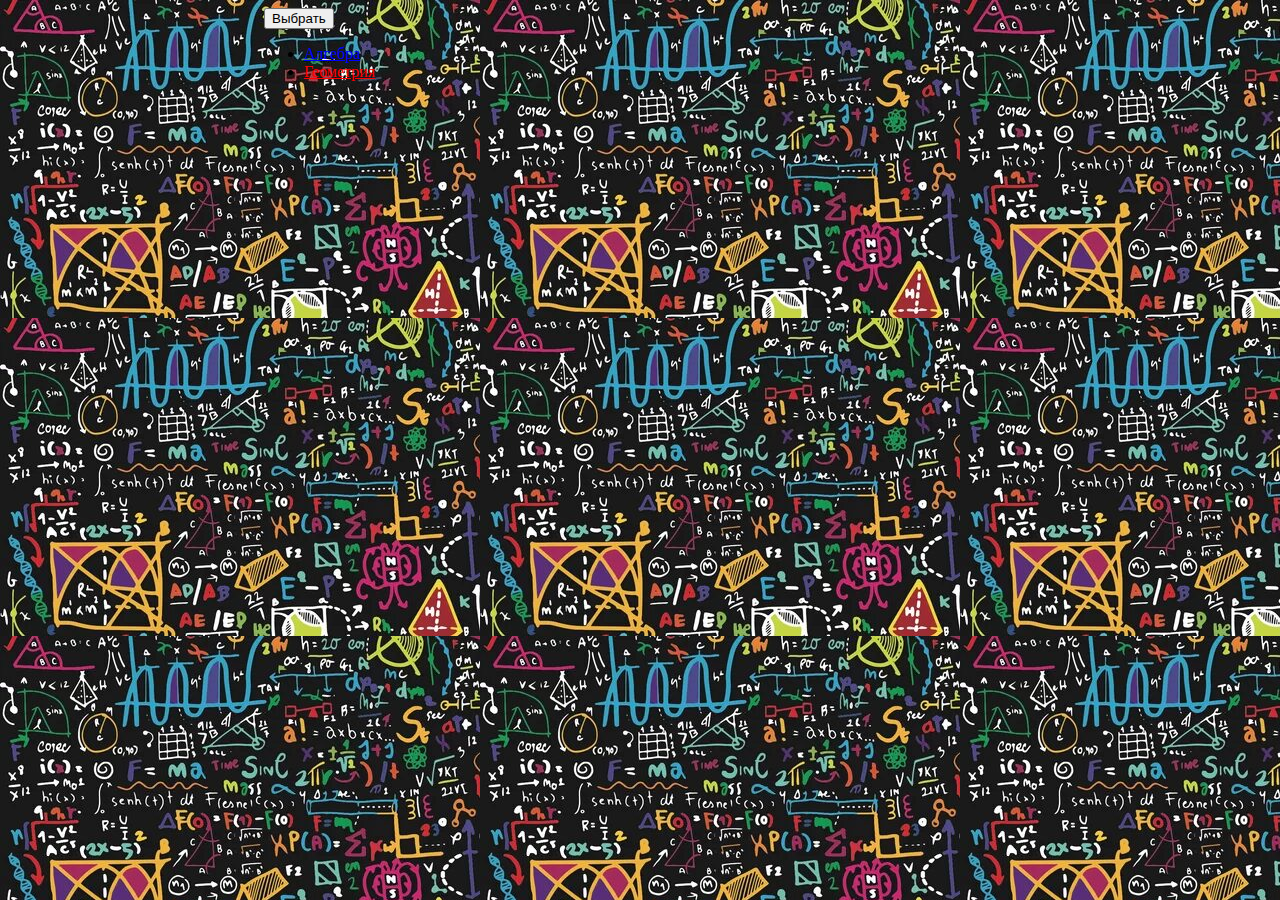
<file: Algebra.html>
<html>


<!-- CSS -->

<link href="https://cdn.jsdelivr.net/npm/bootstrap@5.0.2/dist/css/bootstrap.min.css" rel="stylesheet" integrity="sha384-EVSTQN3/azprG1Anm3QDgpJLIm9Nao0Yz1ztcQTwFspd3yD65VohhpuuCOmLASjC" crossorigin="anonymous">

<script src="https://cdn.jsdelivr.net/npm/bootstrap@5.0.2/dist/js/bootstrap.bundle.min.js" integrity="sha384-MrcW6ZMFYlzcLA8Nl+NtUVF0sA7MsXsP1UyJoMp4YLEuNSfAP+JcXn/tWtIaxVXM" crossorigin="anonymous"></script>

<!-- CSS -->







<style>
  body {
		background: #000 url(xol.jpeg); /* Фоновый цвет и фоновый рисунок*/
		color: #fff; /*Цвет текста на странице*/
		background-attachment: fixed; /* Фон страницы фиксируется */
		background-repeat: repeat-x; /* Изображение повторяется по горизонтали */
    background-size:1308px 680px;
	}
</style>



<head>

    <meta charset="utf-8"> <!-- Делает все хорошо :D -->
    <meta name="viewport" content="width=device-width">
    <title>replit</title>
    <link href="style.css" rel="stylesheet" type="text/css" />

  </head>








<div class="dropdown" >
  <button type="button" class="btn btn-info dropdown-toggle" data-bs-toggle="dropdown" aria-expanded="false">
    Выбрать
  </button>
  <ul class="dropdown-menu" aria-labelledby="dropdownMenuButton1" >
    <li><a class="dropdown-item" href="Algebra.html" style = "color: blue">Алгебра</a></li>
    <li><a class="dropdown-item" href="index.html" style = "color: red">Геометрия</a></li>
  </ul>
</div>






</html>
</file>
<file: style.css>
.row {
  background: white
}

	body {
		background: #000 url(matem.png);
		color: #000;
		background-repeat: repeat-xy;
    padding-left: 20% !important;
  padding-right: 20% !important;
	}



.px-6 {
  padding-left: 1% !important;
  padding-right: 1% !important;

}
.px-7 {
  padding-left: 25% !important;
  padding-right: 25% !important;
}

.red {
 color: #dc3545;
} 

.green {
  color: green;
}

.yellow {
  color: yellow;
}

.blue {
  color: blue;
}

.accordion-item {
 padding-left: 0% !important;
  padding-right: 25% !important;

}

.accordion-header {
   padding-left: 0% !important;
  padding-right: 25% !important;
}

.accordion-button collapsed {
  padding-left: 0% !important;
  padding-right: 25% !important;
}
</file>
